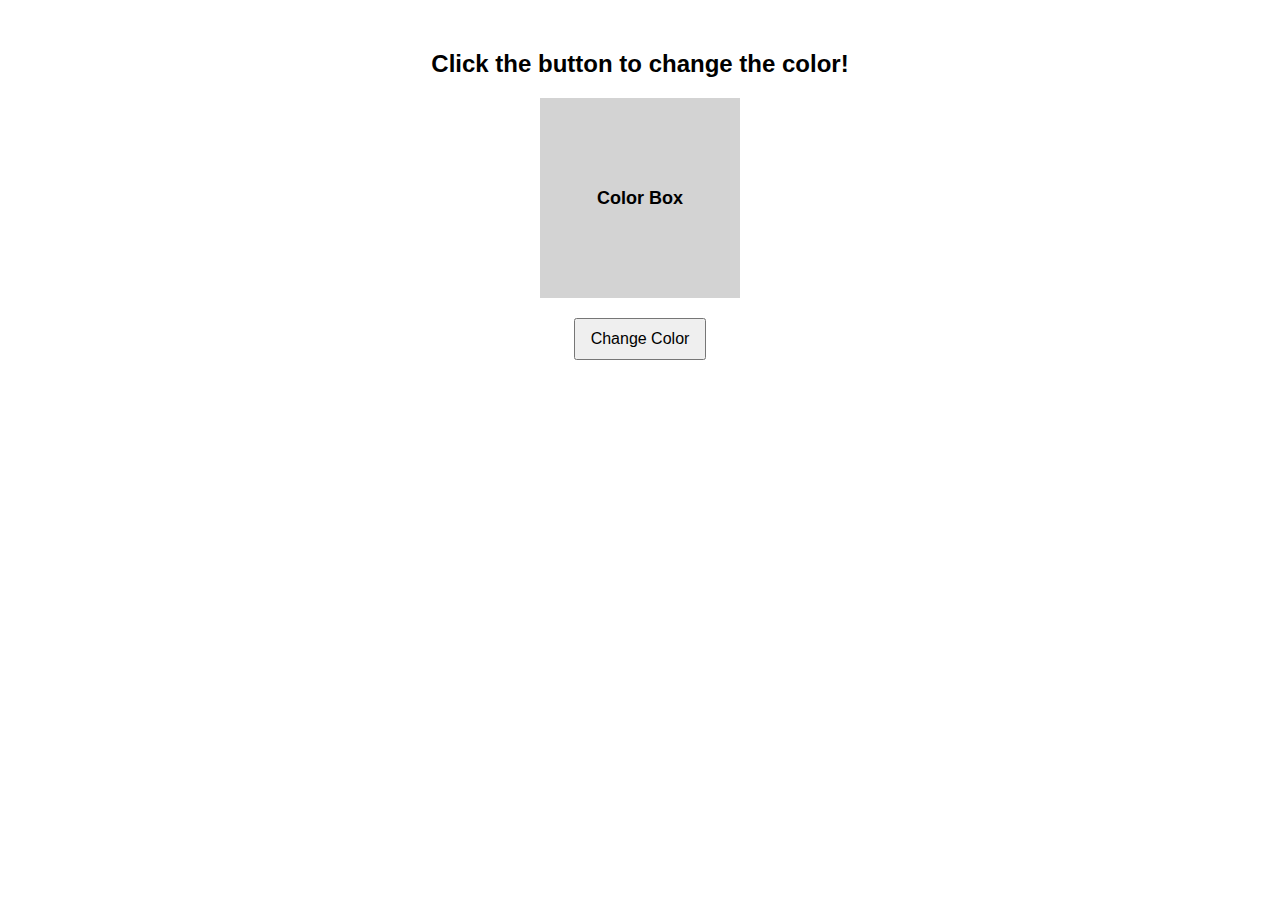
<file: randomColor.html>
<!DOCTYPE html>
<html lang="en">
<head>
    <meta charset="UTF-8">
    <meta name="viewport" content="width=device-width, initial-scale=1.0">
    <title>Color Changer</title>
    <style>
        body {
            font-family: Arial, sans-serif;
            text-align: center;
            margin-top: 50px;
        }
        #colorBox {
            width: 200px;
            height: 200px;
            background-color: lightgray;
            margin: 20px auto;
            display: flex;
            align-items: center;
            justify-content: center;
            font-size: 18px;
            font-weight: bold;
        }
        button {
            padding: 10px 15px;
            font-size: 16px;
            cursor: pointer;
        }
    </style>
</head>
<body>

    <h2>Click the button to change the color!</h2>
    <div id="colorBox">Color Box</div>
    <button onclick="changeColor()">Change Color</button> <!-- Kald changeColor funktionen når man trykker på knappen -->

    <script>
        function changeColor() {
            let colors = ['red', 'blue', 'green', 'yellow', 'purple', 'orange'];
            let randomColor = colors[Math.floor(Math.random() * colors.length)];
            
            // Brug document.getElementById til at udvælge colorBox. Sæt dens baggrundsfarve til randomColor
           document.getElementById('colorBox').style.backgroundColor = randomColor;
        }
    </script>

</body>
</html>
</file>
